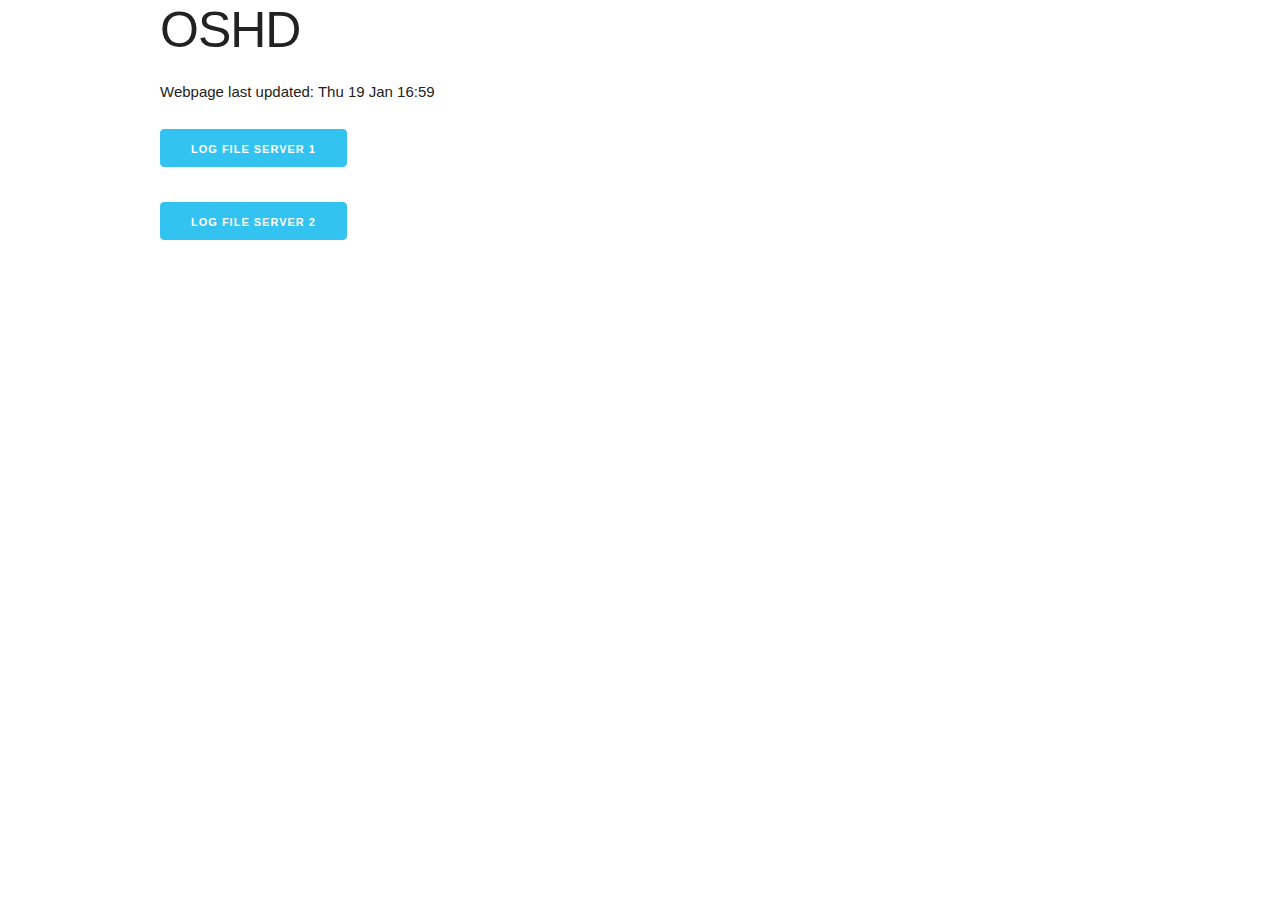
<file: index.html>
<!DOCTYPE html>
<html lang="en">

<head>
    <meta charset="UTF-8">
    <meta http-equiv="X-UA-Compatible" content="IE=edge">
    <meta name="viewport" content="width=device-width, initial-scale=1.0">
    <link rel="stylesheet" href="style/normalize.css">
    <link rel="stylesheet" href="style/skeleton.css">
    <link rel="stylesheet" href="style/style.css">
    <base href="/oshd_log/">
    <title>OSHD</title>
</head>

<body>
    <div class="container">
        <h1>OSHD</h1>
<p>
    Webpage last updated: Thu 19 Jan 16:59
</p>
<p>
    <a href="log_srv1.html" class="button button-primary">Log file server 1</a>
</p>
<p>
    <a href="log_srv2.html" class="button button-primary">Log file server 2</a>
</p>
        </div>
    </body>
</html>
</file>
<file: style/skeleton.css>
/*
* Skeleton V2.0.4
* Copyright 2014, Dave Gamache
* www.getskeleton.com
* Free to use under the MIT license.
* http://www.opensource.org/licenses/mit-license.php
* 12/29/2014
*/


/* Table of contents
––––––––––––––––––––––––––––––––––––––––––––––––––
- Grid
- Base Styles
- Typography
- Links
- Buttons
- Forms
- Lists
- Code
- Tables
- Spacing
- Utilities
- Clearing
- Media Queries
*/


/* Grid
–––––––––––––––––––––––––––––––––––––––––––––––––– */
.container {
  position: relative;
  width: 100%;
  max-width: 960px;
  margin: 0 auto;
  padding: 0 20px;
  box-sizing: border-box; }
.column,
.columns {
  width: 100%;
  float: left;
  box-sizing: border-box; }

/* For devices larger than 400px */
@media (min-width: 400px) {
  .container {
    width: 85%;
    padding: 0; }
}

/* For devices larger than 550px */
@media (min-width: 550px) {
  .container {
    width: 80%; }
  .column,
  .columns {
    margin-left: 4%; }
  .column:first-child,
  .columns:first-child {
    margin-left: 0; }

  .one.column,
  .one.columns                    { width: 4.66666666667%; }
  .two.columns                    { width: 13.3333333333%; }
  .three.columns                  { width: 22%;            }
  .four.columns                   { width: 30.6666666667%; }
  .five.columns                   { width: 39.3333333333%; }
  .six.columns                    { width: 48%;            }
  .seven.columns                  { width: 56.6666666667%; }
  .eight.columns                  { width: 65.3333333333%; }
  .nine.columns                   { width: 74.0%;          }
  .ten.columns                    { width: 82.6666666667%; }
  .eleven.columns                 { width: 91.3333333333%; }
  .twelve.columns                 { width: 100%; margin-left: 0; }

  .one-third.column               { width: 30.6666666667%; }
  .two-thirds.column              { width: 65.3333333333%; }

  .one-half.column                { width: 48%; }

  /* Offsets */
  .offset-by-one.column,
  .offset-by-one.columns          { margin-left: 8.66666666667%; }
  .offset-by-two.column,
  .offset-by-two.columns          { margin-left: 17.3333333333%; }
  .offset-by-three.column,
  .offset-by-three.columns        { margin-left: 26%;            }
  .offset-by-four.column,
  .offset-by-four.columns         { margin-left: 34.6666666667%; }
  .offset-by-five.column,
  .offset-by-five.columns         { margin-left: 43.3333333333%; }
  .offset-by-six.column,
  .offset-by-six.columns          { margin-left: 52%;            }
  .offset-by-seven.column,
  .offset-by-seven.columns        { margin-left: 60.6666666667%; }
  .offset-by-eight.column,
  .offset-by-eight.columns        { margin-left: 69.3333333333%; }
  .offset-by-nine.column,
  .offset-by-nine.columns         { margin-left: 78.0%;          }
  .offset-by-ten.column,
  .offset-by-ten.columns          { margin-left: 86.6666666667%; }
  .offset-by-eleven.column,
  .offset-by-eleven.columns       { margin-left: 95.3333333333%; }

  .offset-by-one-third.column,
  .offset-by-one-third.columns    { margin-left: 34.6666666667%; }
  .offset-by-two-thirds.column,
  .offset-by-two-thirds.columns   { margin-left: 69.3333333333%; }

  .offset-by-one-half.column,
  .offset-by-one-half.columns     { margin-left: 52%; }

}


/* Base Styles
–––––––––––––––––––––––––––––––––––––––––––––––––– */
/* NOTE
html is set to 62.5% so that all the REM measurements throughout Skeleton
are based on 10px sizing. So basically 1.5rem = 15px :) */
html {
  font-size: 62.5%; }
body {
  font-size: 1.5em; /* currently ems cause chrome bug misinterpreting rems on body element */
  line-height: 1.6;
  font-weight: 400;
  font-family: "Raleway", "HelveticaNeue", "Helvetica Neue", Helvetica, Arial, sans-serif;
  color: #222; }


/* Typography
–––––––––––––––––––––––––––––––––––––––––––––––––– */
h1, h2, h3, h4, h5, h6 {
  margin-top: 0;
  margin-bottom: 2rem;
  font-weight: 300; }
h1 { font-size: 4.0rem; line-height: 1.2;  letter-spacing: -.1rem;}
h2 { font-size: 3.6rem; line-height: 1.25; letter-spacing: -.1rem; }
h3 { font-size: 3.0rem; line-height: 1.3;  letter-spacing: -.1rem; }
h4 { font-size: 2.4rem; line-height: 1.35; letter-spacing: -.08rem; }
h5 { font-size: 1.8rem; line-height: 1.5;  letter-spacing: -.05rem; }
h6 { font-size: 1.5rem; line-height: 1.6;  letter-spacing: 0; }

/* Larger than phablet */
@media (min-width: 550px) {
  h1 { font-size: 5.0rem; }
  h2 { font-size: 4.2rem; }
  h3 { font-size: 3.6rem; }
  h4 { font-size: 3.0rem; }
  h5 { font-size: 2.4rem; }
  h6 { font-size: 1.5rem; }
}

p {
  margin-top: 0; }


/* Links
–––––––––––––––––––––––––––––––––––––––––––––––––– */
a {
  color: #1EAEDB; }
a:hover {
  color: #0FA0CE; }


/* Buttons
–––––––––––––––––––––––––––––––––––––––––––––––––– */
.button,
button,
input[type="submit"],
input[type="reset"],
input[type="button"] {
  display: inline-block;
  height: 38px;
  padding: 0 30px;
  color: #555;
  text-align: center;
  font-size: 11px;
  font-weight: 600;
  line-height: 38px;
  letter-spacing: .1rem;
  text-transform: uppercase;
  text-decoration: none;
  white-space: nowrap;
  background-color: transparent;
  border-radius: 4px;
  border: 1px solid #bbb;
  cursor: pointer;
  box-sizing: border-box; }
.button:hover,
button:hover,
input[type="submit"]:hover,
input[type="reset"]:hover,
input[type="button"]:hover,
.button:focus,
button:focus,
input[type="submit"]:focus,
input[type="reset"]:focus,
input[type="button"]:focus {
  color: #333;
  border-color: #888;
  outline: 0; }
.button.button-primary,
button.button-primary,
input[type="submit"].button-primary,
input[type="reset"].button-primary,
input[type="button"].button-primary {
  color: #FFF;
  background-color: #33C3F0;
  border-color: #33C3F0; }
.button.button-primary:hover,
button.button-primary:hover,
input[type="submit"].button-primary:hover,
input[type="reset"].button-primary:hover,
input[type="button"].button-primary:hover,
.button.button-primary:focus,
button.button-primary:focus,
input[type="submit"].button-primary:focus,
input[type="reset"].button-primary:focus,
input[type="button"].button-primary:focus {
  color: #FFF;
  background-color: #1EAEDB;
  border-color: #1EAEDB; }


/* Forms
–––––––––––––––––––––––––––––––––––––––––––––––––– */
input[type="email"],
input[type="number"],
input[type="search"],
input[type="text"],
input[type="tel"],
input[type="url"],
input[type="password"],
textarea,
select {
  height: 38px;
  padding: 6px 10px; /* The 6px vertically centers text on FF, ignored by Webkit */
  background-color: #fff;
  border: 1px solid #D1D1D1;
  border-radius: 4px;
  box-shadow: none;
  box-sizing: border-box; }
/* Removes awkward default styles on some inputs for iOS */
input[type="email"],
input[type="number"],
input[type="search"],
input[type="text"],
input[type="tel"],
input[type="url"],
input[type="password"],
textarea {
  -webkit-appearance: none;
     -moz-appearance: none;
          appearance: none; }
textarea {
  min-height: 65px;
  padding-top: 6px;
  padding-bottom: 6px; }
input[type="email"]:focus,
input[type="number"]:focus,
input[type="search"]:focus,
input[type="text"]:focus,
input[type="tel"]:focus,
input[type="url"]:focus,
input[type="password"]:focus,
textarea:focus,
select:focus {
  border: 1px solid #33C3F0;
  outline: 0; }
label,
legend {
  display: block;
  margin-bottom: .5rem;
  font-weight: 600; }
fieldset {
  padding: 0;
  border-width: 0; }
input[type="checkbox"],
input[type="radio"] {
  display: inline; }
label > .label-body {
  display: inline-block;
  margin-left: .5rem;
  font-weight: normal; }


/* Lists
–––––––––––––––––––––––––––––––––––––––––––––––––– */
ul {
  list-style: circle inside; }
ol {
  list-style: decimal inside; }
ol, ul {
  padding-left: 0;
  margin-top: 0; }
ul ul,
ul ol,
ol ol,
ol ul {
  margin: 1.5rem 0 1.5rem 3rem;
  font-size: 90%; }
li {
  margin-bottom: 1rem; }


/* Code
–––––––––––––––––––––––––––––––––––––––––––––––––– */
code {
  padding: .2rem .5rem;
  margin: 0 .2rem;
  font-size: 90%;
  white-space: nowrap;
  background: #F1F1F1;
  border: 1px solid #E1E1E1;
  border-radius: 4px; }
pre > code {
  display: block;
  padding: 1rem 1.5rem;
  white-space: pre; }


/* Tables
–––––––––––––––––––––––––––––––––––––––––––––––––– */
th,
td {
  padding: 12px 15px;
  text-align: left;
  border-bottom: 1px solid #E1E1E1; }
th:first-child,
td:first-child {
  padding-left: 0; }
th:last-child,
td:last-child {
  padding-right: 0; }


/* Spacing
–––––––––––––––––––––––––––––––––––––––––––––––––– */
button,
.button {
  margin-bottom: 1rem; }
input,
textarea,
select,
fieldset {
  margin-bottom: 1.5rem; }
pre,
blockquote,
dl,
figure,
table,
p,
ul,
ol,
form {
  margin-bottom: 2.5rem; }


/* Utilities
–––––––––––––––––––––––––––––––––––––––––––––––––– */
.u-full-width {
  width: 100%;
  box-sizing: border-box; }
.u-max-full-width {
  max-width: 100%;
  box-sizing: border-box; }
.u-pull-right {
  float: right; }
.u-pull-left {
  float: left; }


/* Misc
–––––––––––––––––––––––––––––––––––––––––––––––––– */
hr {
  margin-top: 3rem;
  margin-bottom: 3.5rem;
  border-width: 0;
  border-top: 1px solid #E1E1E1; }


/* Clearing
–––––––––––––––––––––––––––––––––––––––––––––––––– */

/* Self Clearing Goodness */
.container:after,
.row:after,
.u-cf {
  content: "";
  display: table;
  clear: both; }


/* Media Queries
–––––––––––––––––––––––––––––––––––––––––––––––––– */
/*
Note: The best way to structure the use of media queries is to create the queries
near the relevant code. For example, if you wanted to change the styles for buttons
on small devices, paste the mobile query code up in the buttons section and style it
there.
*/


/* Larger than mobile */
@media (min-width: 400px) {}

/* Larger than phablet (also point when grid becomes active) */
@media (min-width: 550px) {}

/* Larger than tablet */
@media (min-width: 750px) {}

/* Larger than desktop */
@media (min-width: 1000px) {}

/* Larger than Desktop HD */
@media (min-width: 1200px) {}
</file>
<file: style/style.css>
.info {
    background-color: rgb(61, 221, 12, 0.2);
    color: black;
}

.error {
    background-color: rgba(233, 42, 42, 0.2);
    color: black;
}
</file>
